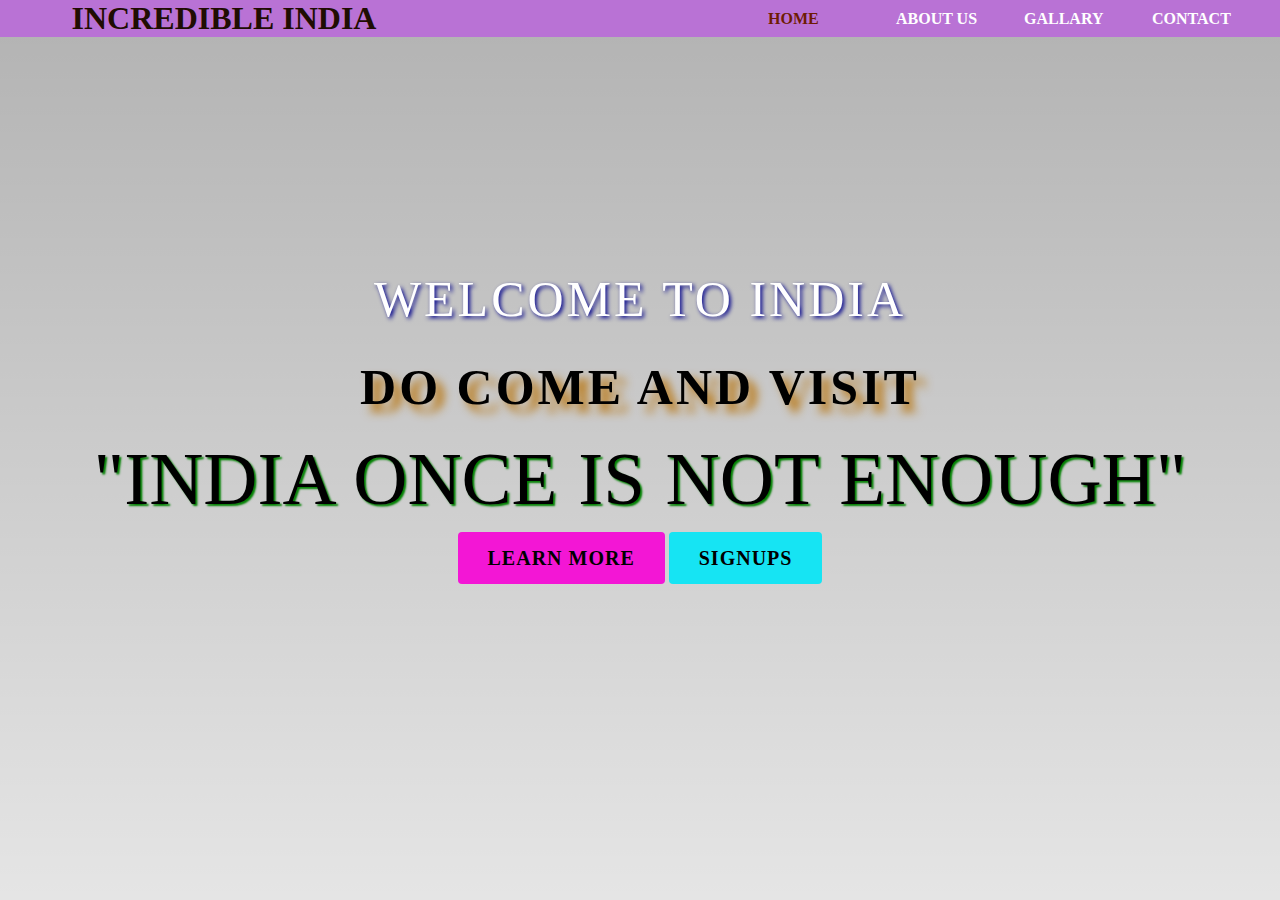
<file: index.html>
<!DOCTYPE html>
<html lang="en">
<head>
    <meta charset="UTF-8">
    <meta name="viewport" content="width=device-width, initial-scale=1.0">
    <meta http-equiv="X-UA-Compatible" content="ie=edge">
    <link rel="stylesheet" type="text/css" href="myweb.css">

    
  <link rel="stylesheet" href="https://cdnjs.cloudflare.com/ajax/libs/animate.css/3.7.2/animate.min.css">
    <title>INCREDIBLE INDIA</title>
    
</head>
<body>
<header>
    <nav>
        <div class="logo"><h1 class="animated infinite heartBeat delay-2s">INCREDIBLE INDIA</h1></div>
        <div class="menu">
            <a href="#">HOME</a>
            <a href="aboutus.html">ABOUT US</a>
            <a href="prac.html">GALLARY</a>
            <a href="bootweb.html">CONTACT</a>
        </div>
    </nav>
        <main>
            <section>
                <h3>WELCOME TO INDIA</h3>
                <H1>DO COME AND VISIT<span class="change_content"></span></H1>
                <p>"INDIA ONCE IS NOT ENOUGH"</P>
                    <a href="#" class="btnone">learn more</a>
                    <a href="#" class="btntwo">signupS</a>
                    
            </section>
            
        </main>
        
  
</header>


</body>
</html>
</file>
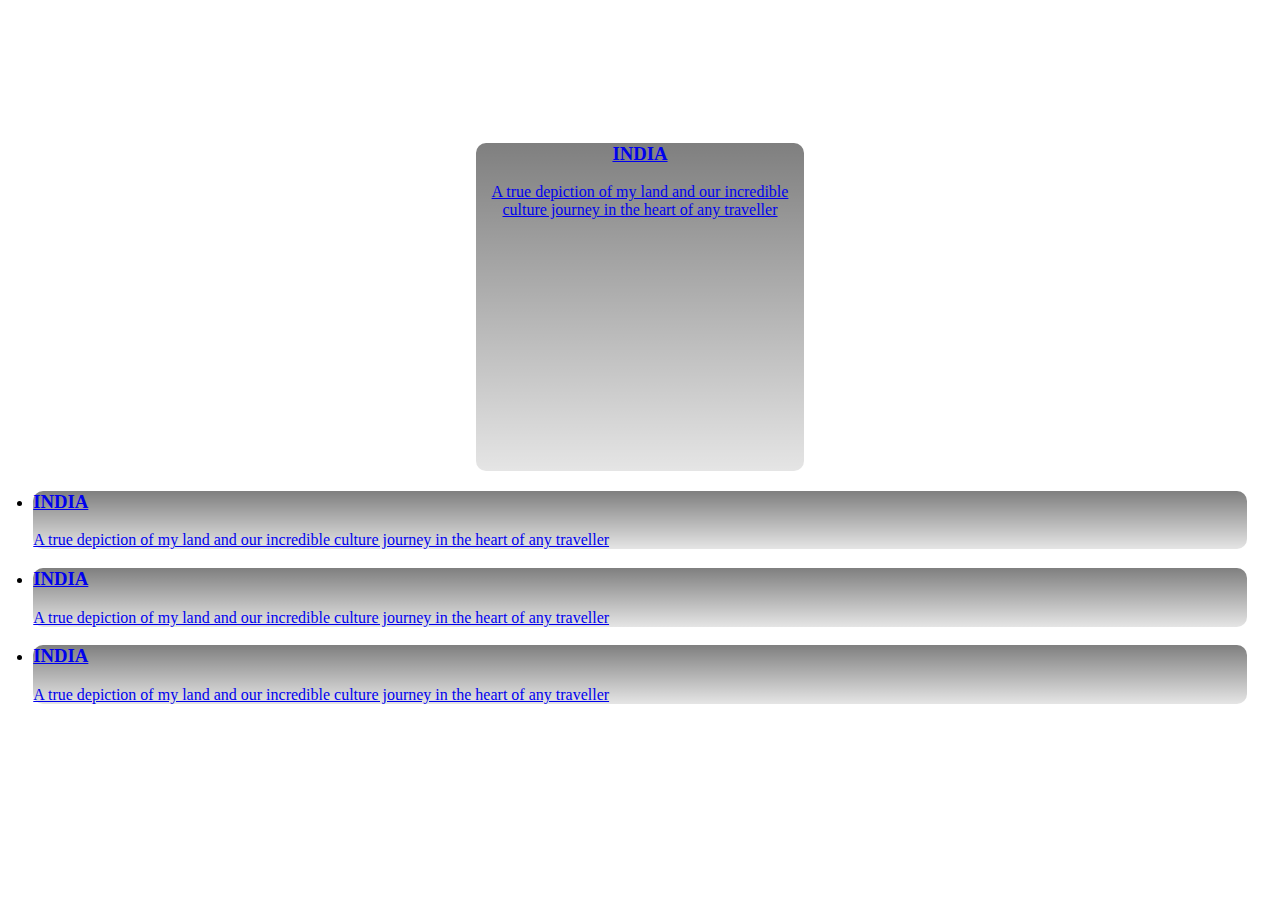
<file: gallary.html>
<!DOCTYPE html>
<html lang="en">
<head>
    <meta charset="UTF-8">
    <meta name="viewport" content="width=device-width, initial-scale=1.0">
    <meta http-equiv="X-UA-Compatible" content="ie=edge">
    <title>INCREDIBLE GALLARY</title>
    <link rel="stylesheet" type="text/css" href="gallary.css">
</head>
<body>
    <div class="imagesection">
        <ul class="imagegrid">
            <li>
                <div class="imagebox image4">
                    <a href="#"><h3 class="imageinfo">INDIA</h3>
                    <P>A true depiction of my land and our incredible culture journey in the heart of any traveller</P></a>
                </div>
            </li>
        </ul>
        <li>
                <div class="imagebox image1">
                    <a href="#"><h3>INDIA</h3>
                    <P>A true depiction of my land and our incredible culture journey in the heart of any traveller</P></a>
                </div>
            </li>
        </ul>
        <li>
                <div class="imagebox image2">
                    <a href="#"><h3>INDIA</h3>
                    <P>A true depiction of my land and our incredible culture journey in the heart of any traveller</P></a>
                </div>
            </li>
        </ul>
        <li>
                <div class="imagebox image3">
                    <a href="#"><h3>INDIA</h3>
                    <P>A true depiction of my land and our incredible culture journey in the heart of any traveller</P></a>
                </div>
            </li>
        </ul>


    </div>
</body>
</html>
</file>
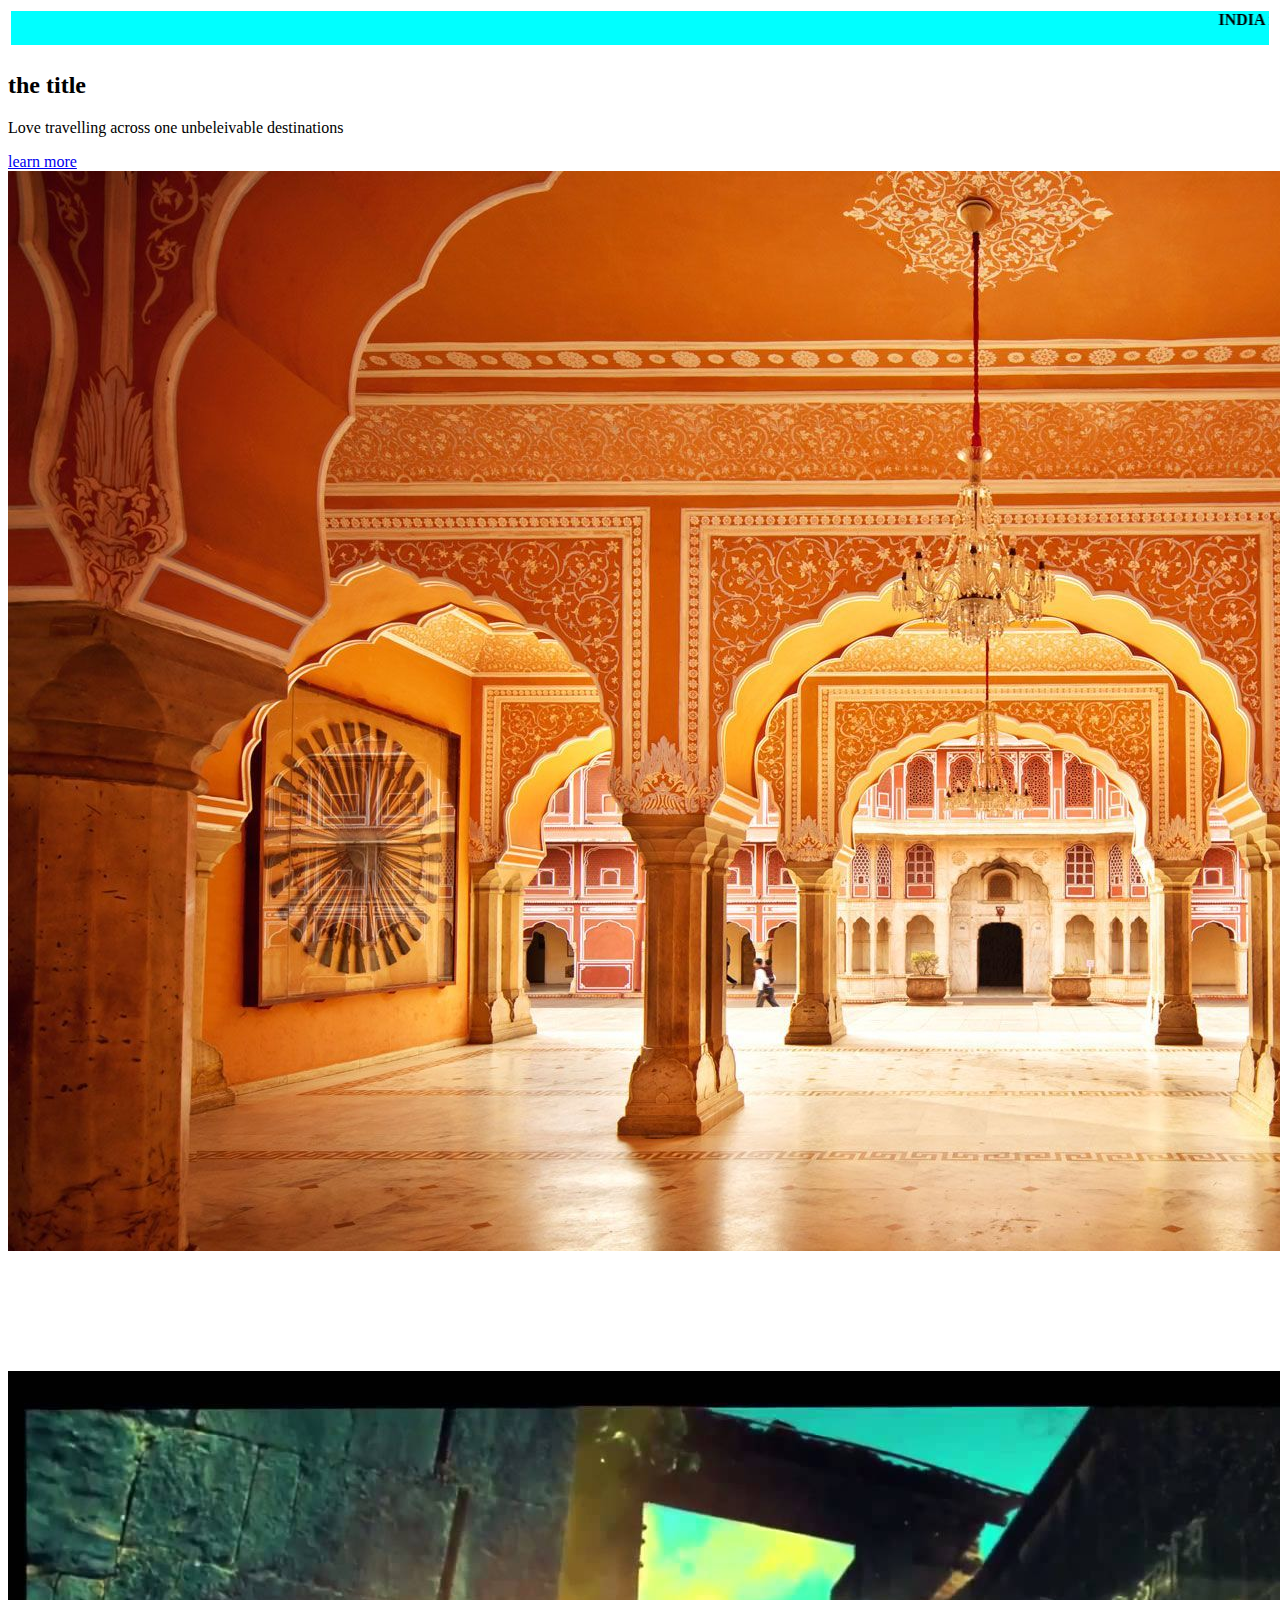
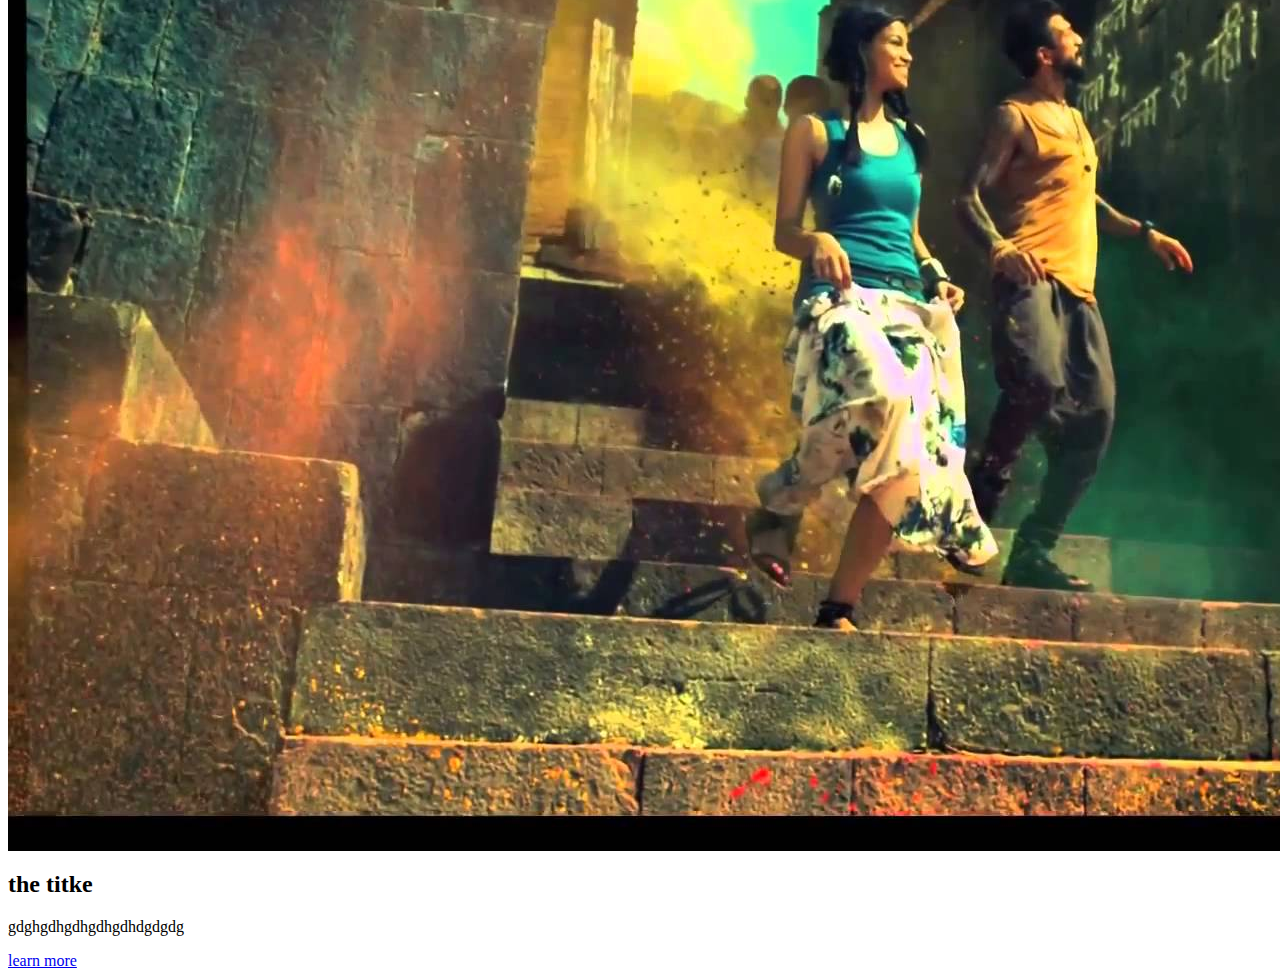
<file: respgalla.html>
<!DOCTYPE html>
<html lang="en">
<head>
    <meta charset="UTF-8">
    <meta name="viewport" content="width=device-width, initial-scale=1.0">
    <meta http-equiv="X-UA-Compatible" content="ie=edge">
    <title>gallary world</title>
    <link rel="stylesheet" href="https://cdnjs.cloudfare.com/ajax/libs/meyer-reset/2.0/reset.css">
    <link rel="stylesheet" href="respgalla.css">
</head>
<body>
    <table width=100%><tr>
        <td><marquee behaviour="slide"  bgcolor="cyan" direction="left"><b>INDIA is beyond any Incredible dream... For endless end of an artist lividty....You are always our guest...In HER cultural Heritage Contributors scent momentous diversity....</b></marque></p>
        </td>
    </tr>
        
    </table>
            
    <main class="main">
           
        <section class="info1">
            <h2>the title</h2>
            <p>Love travelling across one unbeleivable destinations</p>
            
            <a href="#" class="info-link">learn more</a>
        </section>
        <div  id="container">
                <div id="sliderbox">
                    <img src="125081.jpg">
                    <img src="124943.jpg">
                    <img src="124948.jpg">
                    <img src="125010.jpg">
                   <img src="125015.jpg">
                </div>
            </div>
        
                
<section class="info2">
    <h2>the titke</h2>
    <p>gdghgdhgdhgdhgdhdgdgdg</p>
    <a href="#" class="info-link">learn more</a>
</section>

    </main>
</body>
</html>
</file>
<file: myweb.css>
*{
    margin: 0;
    padding: 0;
  box-sizing:border-box;
}
header{
    width: 100%;
    height: 100vh;
    background-image:linear-gradient(rgba(0,0,0,0.3),rgba(0,0,0,0.1)),url('C:/Users/A/Desktop/myweb/124948.jpg');
    background-repeat: no-repeat;
    background-size: cover;
}
nav{
    width:100%;
    background: hsl(283, 54%, 64%);
    color:rgb(32, 13, 2);
    display: flex;
    justify-content: space-between;
    align-items: center;
    text-transform: uppercase;
}
nav .logo{
    width: 35%;
    text-align: center;
    

}
nav .menu{
    width:40%;
    display: flex;
    justify-content: space-around;
}
nav .menu a{
    width:25%;
    text-decoration: none;
    color:white;
    font-weight:bold;
}
nav .menu a:first-child{
    color:rgb(109, 28, 3);

}
main{
    width:100%;
    height:85vh;
    display:flex;
    justify-content: center;
    align-items:center;
    text-align: center;
}
section a{ 
    padding: 15px 30px;
    border-radius: 4px;
    outline:none;
    text-transform: uppercase;
    font-size: 20px;
    font-weight: 600;
    text-decoration:none;
    letter-spacing: 1px;
    transition:all 5s ease;

}
section .btnone{
    background-color:hsl(308, 90%, 52%) ;
    color: black;
}
.btnone:hover{
    background-color: rgb(22, 228, 243);
    color:black;
    
}
section .btntwo{
    background-color: rgb(22, 228, 243);
    color:black;

}
.btntwo:hover{
    background-color:hsl(308, 90%, 52%) ;
    color: black;

}
 section h3{

    font-size: 50px;
    font-weight: 100;
    letter-spacing: 3px;
    color:white;
    text-shadow: 2px 2px 4px darkblue;
}
section h1{
    margin:30px 0 20px 0;
    font-size: 50px;
    font-weight: 900;
    letter-spacing: 3px;
    text-shadow: 8px 8px 10px rgb(185, 119, 19);
    text-transform: capitalize;
    
}
section p{
    font-size: 75px;
    word-spacing: 2px;
    text-shadow: 2px 2px 2px green;
    margin-bottom: 25px;
}
.change_content:after{
    content:'';
    animation: changetext 5s infinite linear;
    color: crimson;
}
@keyframes changetext{
    0%{
        content:"DARJEELING";
    }
    20%{
        content:"SHIMLA";
    }
    35%{
        content:"DELHI";
    }
    65%{
        content:"RAJASTHAN";
    }
    80%{
        content:"MUMBAI";
    }
    100%{
        content:"MUMBAI";
    }
}
</file>
<file: gallary.css>
@import url('https://fonts.googleapis.com/css?family=Pacifico');
.imagesection{
    max-width: 100%;
    margin:0 auto;
    padding:6% 2%
}
.imagegrid{
    margin:20px 0 0 0;
    padding: 0;
    list-style: none;
    display: block;
    text-align: center;
    width: 100%;
}
.imagegrid:after{
    clear:both;
}
.imagegrid:after,.imagesection:before{
    content:"";
    display:table;

}
.imagegrid li{
    width:328px;
    height:328px;
    display:inline-block;
    margin:20px;

}
.imagebox{
    width:100%;
    height:100%;
    position:relative;
    cursor:pointer;
    border-radius:10px;
    -webkit-transition:0.3 ease-in-out;
    -webkit-transform: 0.3s ease-in-out;
    -moz-transition: 0.3s ease-in-out;
    -moz-transform: 0.3s ease-in-out;
    transition:0.3s ease-in-out;
    transform: 0.3s ease-in-out;
}
.imagebox:hover{
    transform: scale(1.05)
}
.image1
{
    background: linear-gradient(rgba(0,0,0,0.50),rgba(0,0,0,0.10)),url(C:/Users/A/Desktop/myweb/124943.jpg);
}
.image2
{
    background: linear-gradient(rgba(0,0,0,0.50),rgba(0,0,0,0.10)),url(C:/Users/A/Desktop/myweb/124948.jpg);
}
.image3
{
    background: linear-gradient(rgba(0,0,0,0.50),rgba(0,0,0,0.10)),url(C:/Users/A/Desktop/myweb/125081.jpg);
}
.image4
{
    background: linear-gradient(rgba(0,0,0,0.50),rgba(0,0,0,0.10)),url(C:/Users/A/Desktop/myweb/125015.jpg);
}
.image-info{
    position:absolute;
    width:inherit;
    height: inherit;
}
.image-info h3{
    font-family: 'Pacifico',cursive;
    font-weight: 400;
    color:dodgerblue;
    font-size: 42px;
    margin:0 30px;
    padding: 100px 0 0 0;
    line-height: 1.5;
}
.image-info{
    font-family: 'source sans pro',sans-serif;
    color:#fff;
}
</file>
<file: respgalla.css>
#container{
    width:1920px;
    overflow:hidden;
}
#sliderbox{
    position:relative;
    width:7680px;
    animation-name:slideranimation;
    animation-duration:10s;
    animation-iteration-count: infinite;
}
#sliderbox img{
    float:left;
    
}
@keyframes slideranimation{
    0%{
        left:0px;

    }
    20%
    {
        left: 0px;
    }
    25% /*5sec*/
    {
        left:-1920px;
    }
    45% /*9sec*/
    {
        left:-3840px;
    }
    50% /*10sec*/
    {
        left:-5760x;
    }
 70% /*14sec*/
 {
     left:-5760px;
 }
 75%
 {
     left:-7680px;
 }
}
</file>
